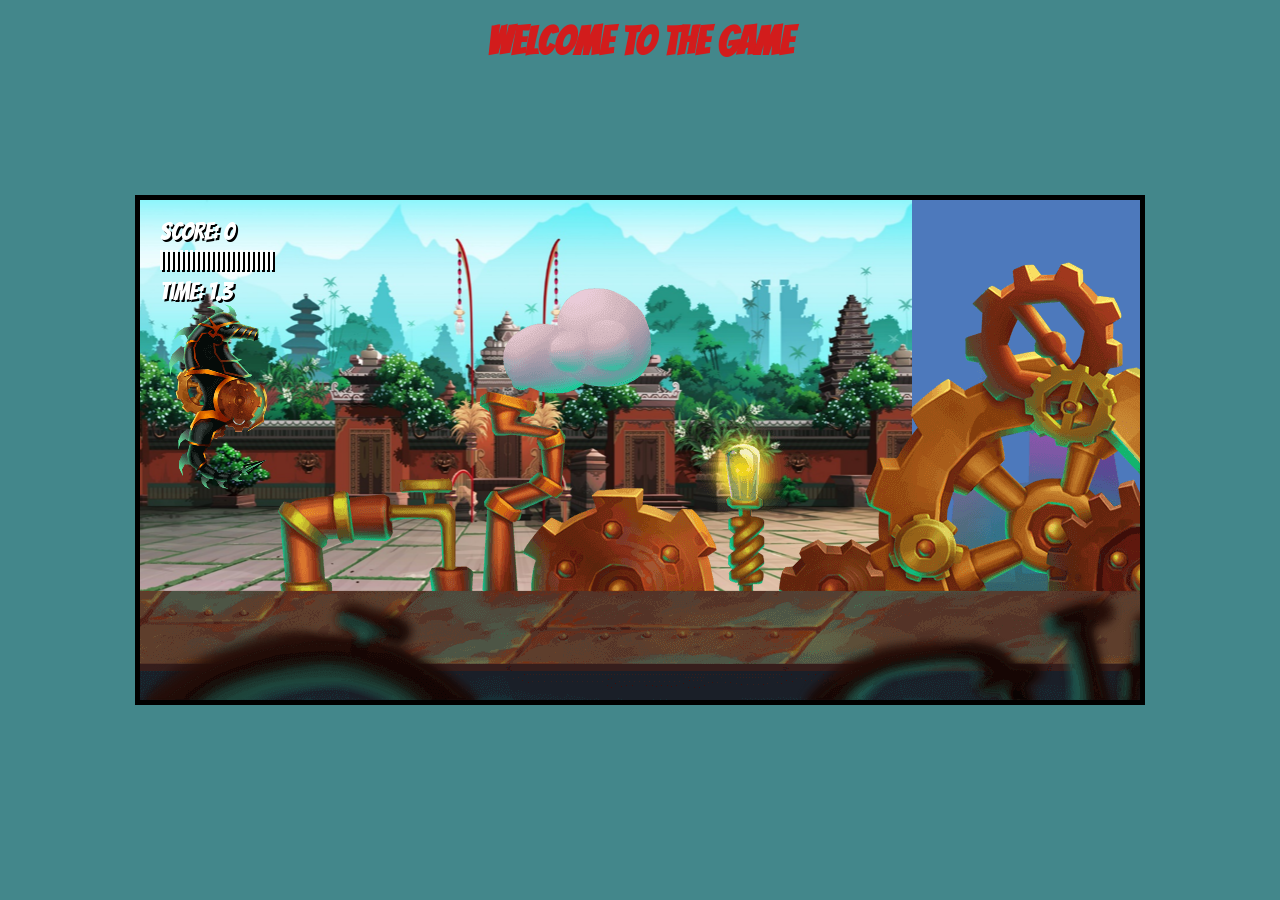
<file: main.html>
<!DOCTYPE html>
<html lang="en">
<head>
    <meta charset="UTF-8">
    <meta http-equiv="X-UA-Compatible" content="IE=edge">
    <meta name="viewport" content="width=device-width, initial-scale=1.0">
    <title>JavaScript Game</title>
    <link rel="preconnect" href="https://fonts.googleapis.com">
    <link rel="preconnect" href="https://fonts.gstatic.com" crossorigin>
    <link href="https://fonts.googleapis.com/css2?family=Bangers&display=swap" rel="stylesheet">
    <link rel="stylesheet" href="style.css">
</head>
<body>
    <canvas id="canvas1"></canvas>

    <!--characters-->
    <img id="player" src="player.png";>
    <img id="angler1" src="angler1.png";>
    <img id="angler2" src="angler2.png";>
    <img id="lucky" src="lucky.png";>
    <img id="hivewhale" src="hivewhale.png";>
    <img id="drone" src="drone.png";>
    <img id="stalker" src="stalker.png";>
    <img id="razorfish" src="razorfin.png";>



   

    <!--props-->
    <img id="projectile" src="projectile.png";>
    <img id="gears" src="gears.png";>
    <img id="SmokeExplosion" src="smokeExplosion.png";>
    <img id="FireExplosion" src="fireExplosion.png";>
    <img id="BulbWhale" src="bulbwhale.png";>
    <img id="MoonFish" src="moonfish.png";>
    <img id="Shield" src="shield.png";>
    <img id="fireball" src="fireball.png";>
   


    <!--game_enviroment-->
    <img id="layer1" src="layer1city.png";>
    <img id="layer2" src="layer2n.png";>
    <img id="layer3" src="layer3.png";>
    <img id="layer4" src="layer4.png";>


     <!--gameAudio-->
    <audio id="powerup" src="powerup.wav"></audio>
    <audio id="powerdown" src="powerdown.wav"></audio>
    <audio id="explosion" src="explosion.wav"></audio>
    <audio id="shot" src="shot.wav"></audio>
    <audio id="hit" src="hit.wav"></audio>
    <audio id="shield" src="shield.wav"></audio>

    <div id="maintext">
        <h1>Welcome to the Game</h1>
    </div>
    <button onclick="window.location.reload();" id="startButton">Play Again!</button>


    <script src="script.js"></script>
</body>
</html>
</file>
<file: style.css>
*{
    margin:0;
    padding:0;
    box-sizing:border-box;
    background-color: rgb(67, 135, 139);
    /* background-image: url("background.jpg"); */
    background-repeat: no-repeat;
    background-size: cover;
    background-position: center;
    cursor: pointer;

}          
#canvas1{
    border:5px solid black;
    position:absolute;
    top:50%;
    left:50%;
    transform:translate(-50%,-50%);
    background:#4d79bc;
    max-width: 100%;
    max-height: 100%;
    font-family: 'Bangers', cursive;
}
#layer1,#layer2,#layer3,#layer4,#player,
#angler1,#angler2,#lucky,#projectile,#gears,
#SmokeExplosion,#FireExplosion,#hivewhale,#drone,
#BulbWhale,#MoonFish,#powerup,#powerdown,#expSlosion,#shot,#shield
,#hit,#stalker,#razorfish,#fireball,#Shield{
    display: none;
}

#startButton{
    margin-top: 590px;
    margin-left: 750px;
    width: 100px;
    height: 50px;
    background-color: #f44e53;
    border: 2px solid black;
    border-radius: 10px;
    font-family: 'Bangers', cursive;
    font-size: 20px;
    color: white;
    cursor: pointer;
}

#maintext{
    margin-top: 20px;
    text-align: center;
    font-family: 'Bangers', cursive;
    font-size: 20px;
    color: rgb(210, 28, 28);
    cursor: pointer;
}
</file>
